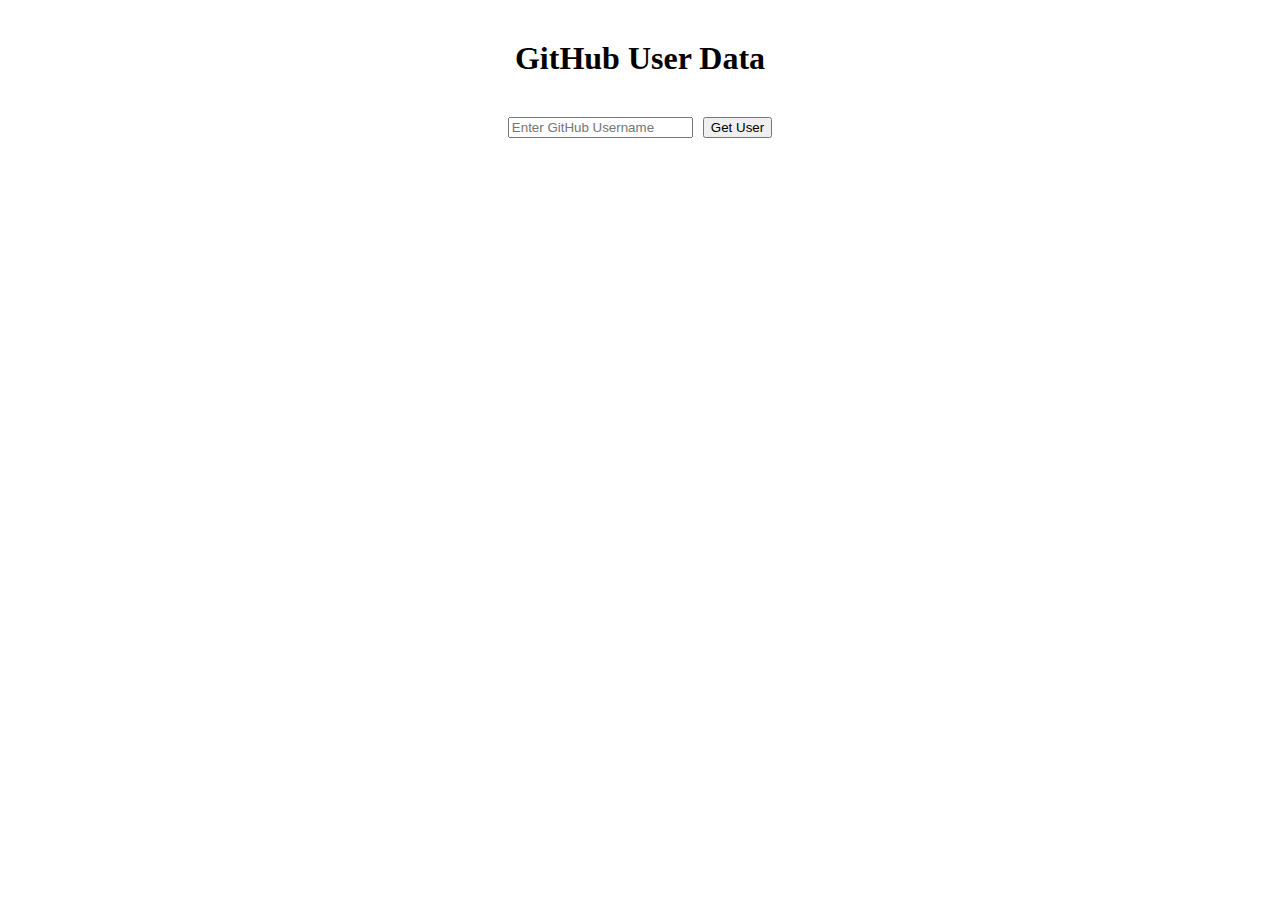
<file: index.html>
<!DOCTYPE html>
<html lang="en">

<head>
    <meta charset="UTF-8">
    <meta name="viewport" content="width=device-width, initial-scale=1.0">
    <title>GitHub User Data</title>
    <link rel="stylesheet" href="style.css">
</head>

<body>
    <h1>GitHub User Data</h1>
    <div id="parent">
        <input type="text" id="username" placeholder="Enter GitHub Username">
        <button id="btn">Get User</button>
    </div>
    
    <script src="script.js"></script>
</body>
</html>
</file>
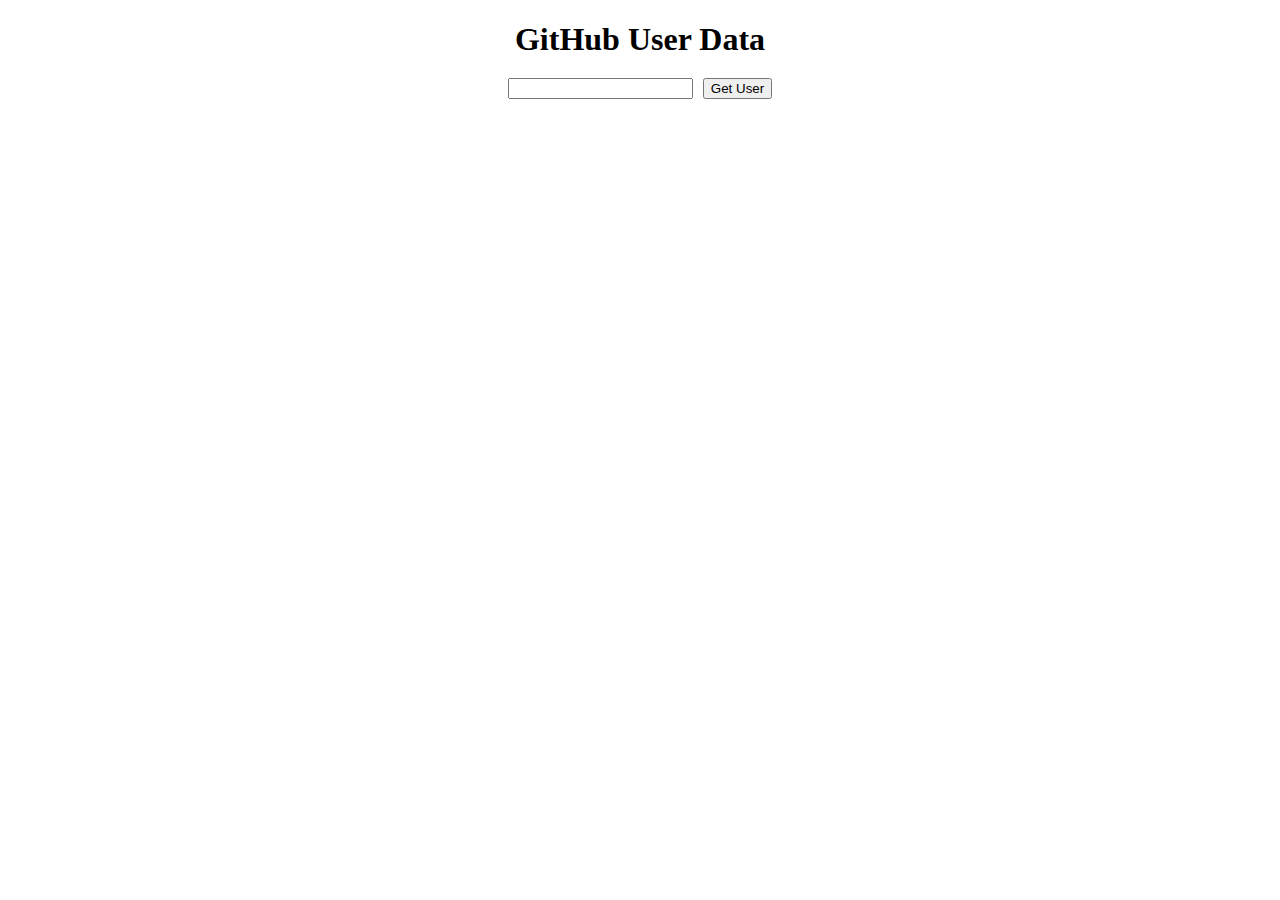
<file: githubUserData.html>
<!DOCTYPE html>
<html lang="en">

<head>
    <meta charset="UTF-8">
    <meta name="viewport" content="width=device-width, initial-scale=1.0">
    <title>GitHub User Data</title>
    <style>
        #parent,
        h1 {
            display: flex;
            justify-content: center;
            gap: 10px;
            margin-bottom: 20px;
        }

        #card {
            display: flex;
            flex-direction: column;
            justify-content: center;
            align-items: center;
            box-shadow: 0 4px 8px 0 rgba(0, 0, 0, 0.2), 0 6px 20px 0 rgba(0, 0, 0, 0.19);
            margin-left: 30%;
            margin-right: 30%;
        }

        #pic {
            margin-top: 30px;
            width: 100px;
            height: 100px;
        }

        @media (min-width: 320px) and (max-width: 768px) {
            #card {
                margin-left: 1%;
                margin-right: 1%;

            }

            h1 {
                font-size: 20px;
            }
        }

        @media (min-width: 769px) and (max-width: 1024px) {
            #card {
                margin-left: 10%;
                margin-right: 10%;

            }

            h1 {
                font-size: 20px;
            }
        }
    </style>
</head>

<body>
    <h1>GitHub User Data</h1>
    <div id="parent">
        <input type="text" id="username">
        <button id="btn">Get User</button>
    </div>

    <script>
        let buttonele = document.getElementById('btn');
        buttonele.addEventListener('click', fetchUser);

        function fetchUser() {
            let username = document.getElementById('username').value;
            if (!username.trim()) {
                alert('Please enter a username');
                return;
            }
            const url = `https://api.github.com/users/${username}`;
            fetch(url)
                .then((res) => {
                    if (res.status === 404) {
                        notfound();
                        throw new Error('User not found');
                    }
                    return res;
                })
                .then((res) => res.json())
                .then((data) => {
                    console.log(data)
                    displayData(data)
                })
                .catch((err) => { console.error('Error fetching user data:', err) });
        }


        function displayData(data) {
            const existingCard = document.getElementById('card');
            if (existingCard) {
                existingCard.remove();
            }
            let card = document.createElement('div');
            card.setAttribute('id', 'card');

            let profile_img = document.createElement('img');
            profile_img.setAttribute('id', 'pic');
            profile_img.setAttribute('src', `${data.avatar_url}`);
            card.appendChild(profile_img)

            let title = document.createElement('h1');
            title.textContent = data.login;
            card.appendChild(title);

            let name = document.createElement('h4');
            name.textContent = `Name: ${data.name}`;
            card.appendChild(name)

            let email = document.createElement('p');
            email.textContent = `Email: ${data.email ? data.email : 'No email provided'}`;
            card.appendChild(email);

            let location = document.createElement('p');
            location.textContent = `Location: ${data.location ? data.location : 'No location provided'}`;
            card.appendChild(location);

            let repos = document.createElement('p');
            repos.textContent = `Public Repos: ${data.public_repos}`;
            card.appendChild(repos);

            let followers = document.createElement('p');
            followers.textContent = `Followers: ${data.followers}`;
            card.appendChild(followers);

            let following = document.createElement('p');
            following.textContent = `Following: ${data.following}`;
            card.appendChild(following);

            let url = document.createElement('p');
            let a = document.createElement('a')
            a.textContent = `${data.login}`;
            a.setAttribute('href', `${data.html_url}`);
            url.textContent = `Profile: `;
            url.appendChild(a);
            card.appendChild(url);

            document.body.appendChild(card);
        }

        
        function notfound() {
            let card = document.createElement('div');
            card.setAttribute('id', 'card');

            let title = document.createElement('h1');
            title.textContent = 'User not found';
            card.appendChild(title);

            document.body.appendChild(card);
        }
    </script>
    </script>
</body>

</html>
</file>
<file: style.css>
#parent,  h1 {
    display: flex;
    justify-content: center;
    gap: 10px;
    margin-bottom: 20px;
    margin-top: 40px;
}

#card {
    display: flex;
    flex-direction: column;
    justify-content: center;
    align-items: center;
    box-shadow: 0 4px 8px 0 rgba(0, 0, 0, 0.2), 0 6px 20px 0 rgba(0, 0, 0, 0.19);
    margin-left: 30%;
    margin-right: 30%;
}

#pic {
    margin-top: 30px;
    width: 100px;
    height: 100px;
}

@media (min-width: 320px) and (max-width: 768px) {
    #card {
        margin-left: 1%;
        margin-right: 1%;

    }

    h1 {
        font-size: 20px;
    }
}

@media (min-width: 769px) and (max-width: 1024px) {
    #card {
        margin-left: 10%;
        margin-right: 10%;

    }

    h1 {
        font-size: 20px;
    }
}
</file>
